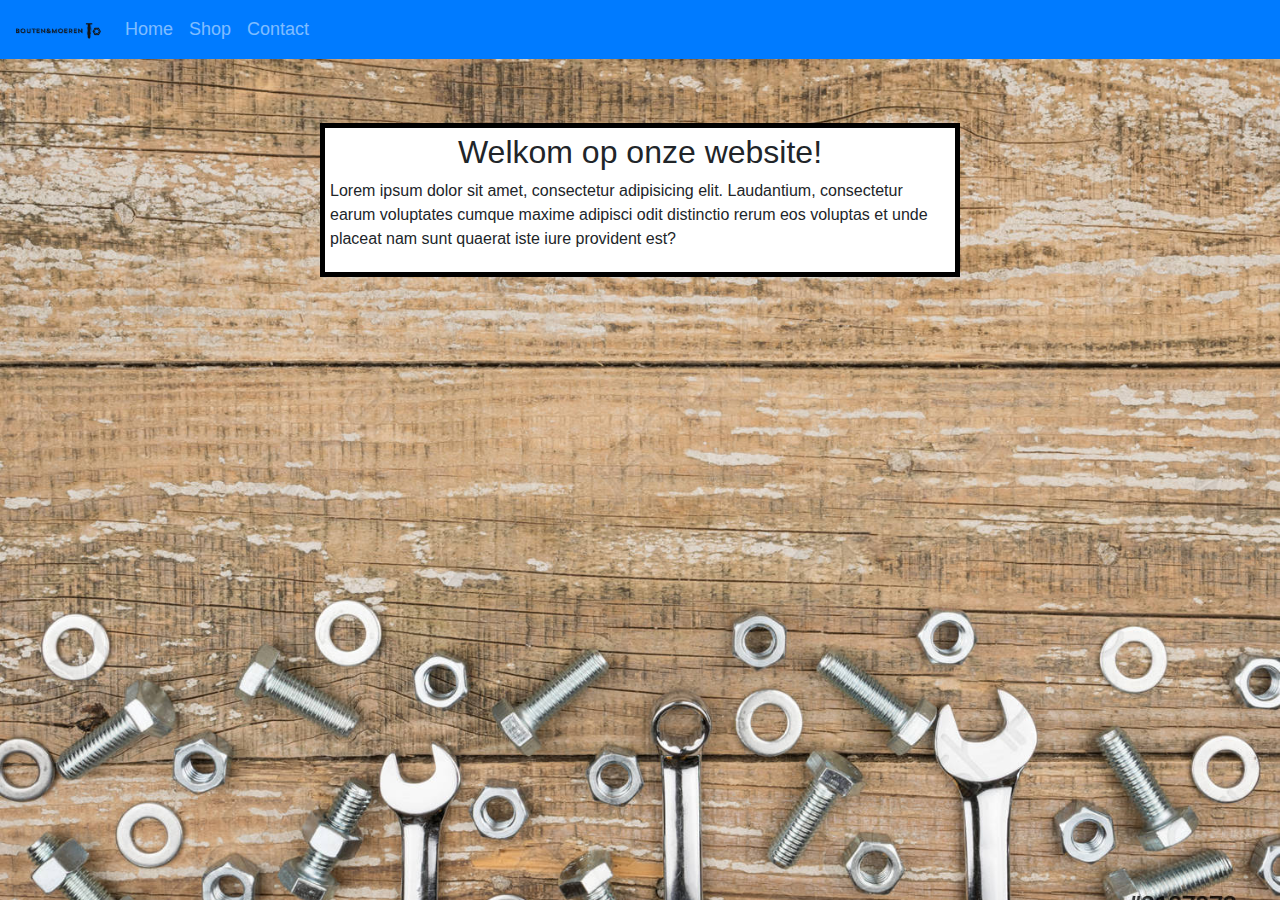
<file: index.html>
<!DOCTYPE html>
<html lang="en">
<head>
    <meta charset="UTF-8">
    <meta http-equiv="X-UA-Compatible" content="IE=edge">
    <meta name="viewport" content="width=device-width, initial-scale=1.0">
    <link rel="stylesheet" href="https://stackpath.bootstrapcdn.com/bootstrap/4.3.1/css/bootstrap.min.css" integrity="sha384-ggOyR0iXCbMQv3Xipma34MD+dH/1fQ784/j6cY/iJTQUOhcWr7x9JvoRxT2MZw1T" crossorigin="anonymous">
    <title>Mijn website</title>
    <link rel="stylesheet" href="style.css">
    <link rel = "icon" href = "img/Logo.ico" type = "image/x-icon">
</head>
<body>
  <div class="bg"></div>
   <div>
    <nav class="navbar navbar-expand-sm bg-primary navbar-dark">
        <a class="navbar-brand" href="index.html">
          <img src="img/Logo_small.png" alt="logo" style="width:85px;">
        </a>
        <ul class="navbar-nav">
          <li class="nav-item">
            <a class="nav-link" href="index.html">Home</a>
          </li>
          <li class="nav-item">
            <a class="nav-link" href="Shop.html">Shop</a>
          </li>
          <li class="nav-item">
            <a class="nav-link" href="#">Contact</a>
          </li>
        </ul>
    </nav>
  </div>
  <div id ="vierkant">
    <h2 class="mijnclass">Welkom op onze website!</h2>
    <!-- <div id="box1">
      <ol>
        <li>test1</li>
        <li>test1</li>
        <li>test1</li>
      </ol>
    </div> -->
    <p>
      Lorem ipsum dolor sit amet, consectetur adipisicing elit. Laudantium, consectetur earum voluptates cumque maxime adipisci odit distinctio rerum eos voluptas et unde placeat nam sunt quaerat iste iure provident est?
    </p>

</div>
  
</body>
</html>
</file>
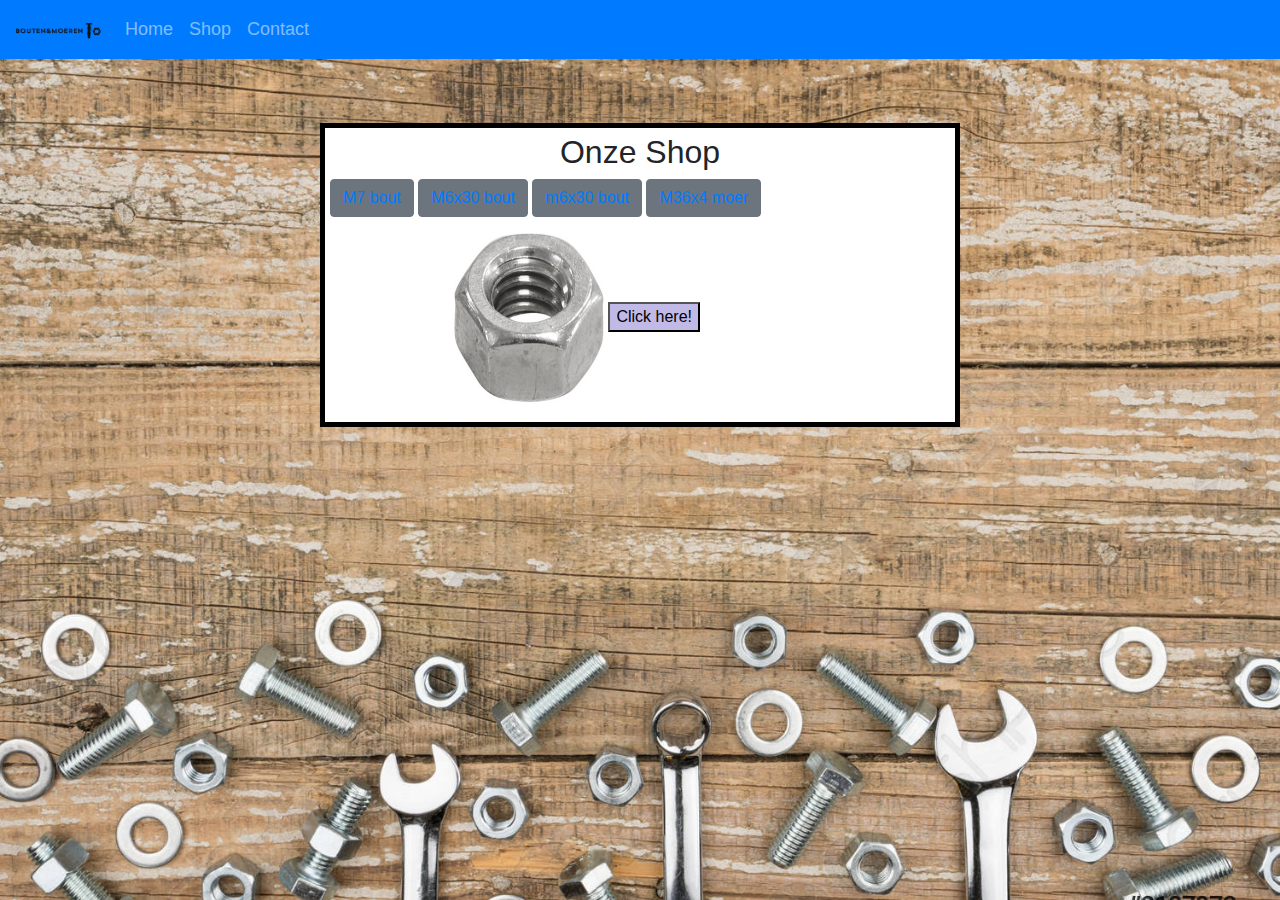
<file: m36x4.html>
<!DOCTYPE html>
<html lang="en">
<head>
    <meta charset="UTF-8">
    <meta http-equiv="X-UA-Compatible" content="IE=edge">
    <meta name="viewport" content="width=device-width, initial-scale=1.0">
    <link rel="stylesheet" href="https://stackpath.bootstrapcdn.com/bootstrap/4.3.1/css/bootstrap.min.css" integrity="sha384-ggOyR0iXCbMQv3Xipma34MD+dH/1fQ784/j6cY/iJTQUOhcWr7x9JvoRxT2MZw1T" crossorigin="anonymous">
    <title>Mijn website</title>
    <link rel="stylesheet" href="style.css">
    <link rel = "icon" href = "img/Logo.ico" type = "image/x-icon">
</head>
<body>
  <div class="bg"></div>
   <div>
    <nav class="navbar navbar-expand-sm bg-primary navbar-dark">
        <a class="navbar-brand" href="index.html">
          <img src="img/Logo_small.png" alt="logo" style="width:85px;">
        </a>
        <ul class="navbar-nav">
          <li class="nav-item">
            <a class="nav-link" href="index.html">Home</a>
          </li>
          <li class="nav-item">
            <a class="nav-link" href="Shop.html">Shop</a>
          </li>
          <li class="nav-item">
            <a class="nav-link" href="#">Contact</a>
          </li>
        </ul>
    </nav>
  </div>
  <div id ="vierkant">
    <h2 class="mijnclass">Onze Shop</h2>
    <button type="button" class="btn btn-secondary"><a href="Shop.html">M7 bout</a></button>
    <button type="button" class="btn btn-secondary"><a href="m6bout.html">M6x30 bout</a></button>
    <button type="button" class="btn btn-secondary"><a href="m6x30.html">m6x30 bout</a></button>
    <button type="button" class="btn btn-secondary"><a href="m36x4.html">M36x4 moer</a></button>
  <div class="wrapper">
    <div class="bouten-links">
      <img class="bouten" src="img/Shopimg/m16.jpg" alt="m16">
      <button class="buttoncolor">Click here!</button>
      <div class="modal-content hide">
        <span class="close">&times;</span>
        <p>
          <ul>
              <h5>Bouten en moeren achtertandwiel 8 Stuks</h5>
              <li><b>€6,95</b></li>
              <li>4x M7 bout voor bevestiging van het achtertandwiel + 4x M7 moer. Het achtertandwiel dient ook uitgerust te zijn met een borgplaat.</li>
              <button type="button" class="btn btn-primary">Bestel nu</button>
            </ul>
        </p>
      </div>
    </div>
</div>
</div>
</div>

<!-- <div>
  <items float></items>
  <items float></items>
</div>
<div clear:both>
  <items float></items>
  <items float></items>
</div> -->
<script src="myScript.js"></script>
</body>
</html>
</file>
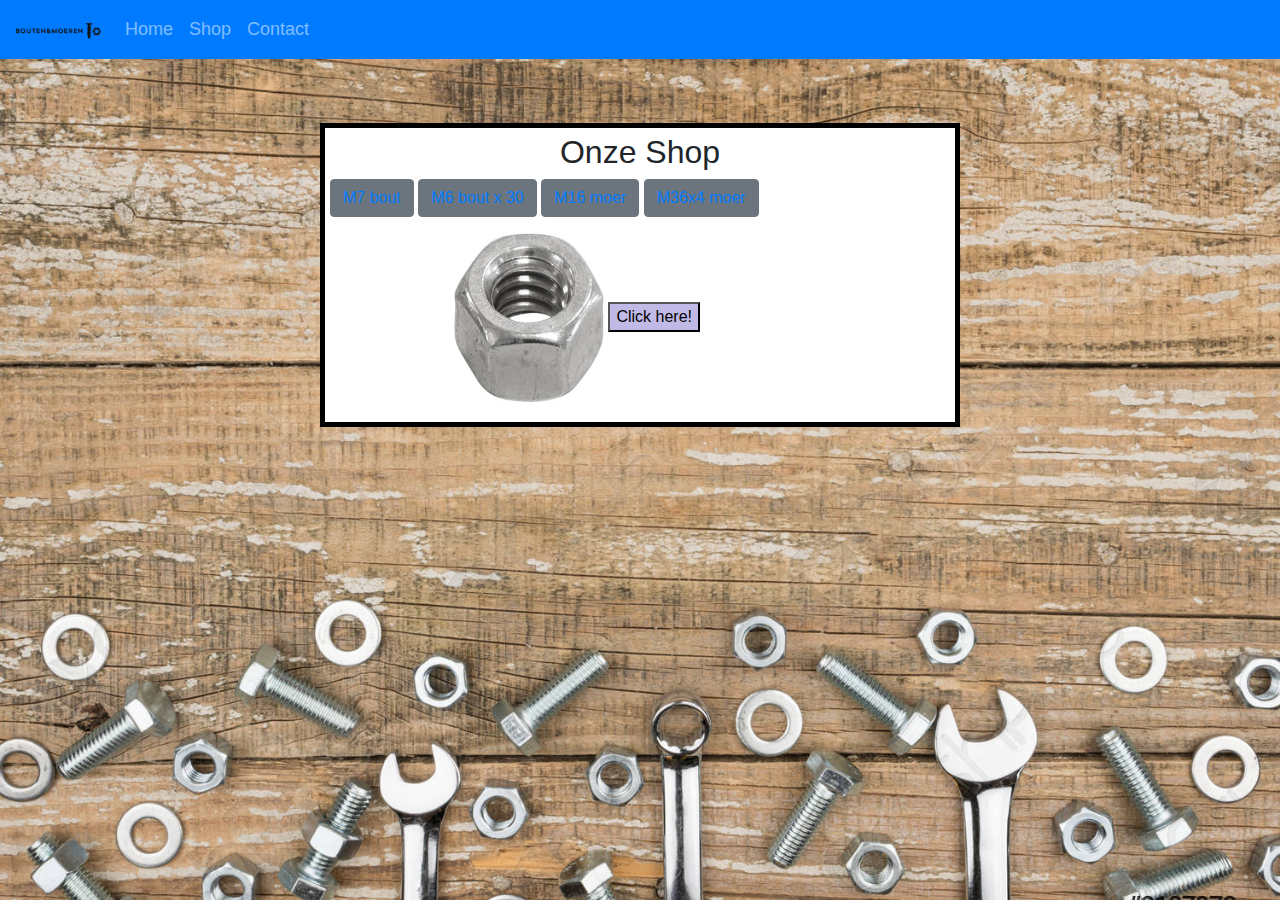
<file: m6bout.html>
<!DOCTYPE html>
<html lang="en">
<head>
    <meta charset="UTF-8">
    <meta http-equiv="X-UA-Compatible" content="IE=edge">
    <meta name="viewport" content="width=device-width, initial-scale=1.0">
    <link rel="stylesheet" href="https://stackpath.bootstrapcdn.com/bootstrap/4.3.1/css/bootstrap.min.css" integrity="sha384-ggOyR0iXCbMQv3Xipma34MD+dH/1fQ784/j6cY/iJTQUOhcWr7x9JvoRxT2MZw1T" crossorigin="anonymous">
    <title>Mijn website</title>
    <link rel="stylesheet" href="style.css">
    <link rel = "icon" href = "img/Logo.ico" type = "image/x-icon">
</head>
<body>
  <div class="bg"></div>
   <div>
    <nav class="navbar navbar-expand-sm bg-primary navbar-dark">
        <a class="navbar-brand" href="index.html">
          <img src="img/Logo_small.png" alt="logo" style="width:85px;">
        </a>
        <ul class="navbar-nav">
          <li class="nav-item">
            <a class="nav-link" href="index.html">Home</a>
          </li>
          <li class="nav-item">
            <a class="nav-link" href="Shop.html">Shop</a>
          </li>
          <li class="nav-item">
            <a class="nav-link" href="#">Contact</a>
          </li>
        </ul>
    </nav>
  </div>
  <div id ="vierkant">
    <h2 class="mijnclass">Onze Shop</h2>
    <button type="button" class="btn btn-secondary"><a href="Shop.html">M7 bout</a></button>
    <button type="button" class="btn btn-secondary"><a href="m6bout.html">M6 bout x 30</a></button>
    <button type="button" class="btn btn-secondary"><a href="m6x30.html">M16 moer</a></button>
    <button type="button" class="btn btn-secondary"><a href="">M36x4 moer</a></button>
  <div class="wrapper">
    <div class="bouten-links">
      <img class="bouten" src="img/Shopimg/m16.jpg" alt="m16">
      <button class="buttoncolor">Click here!</button>
      <div class="modal-content hide">
        <span class="close">&times;</span>
        <p>
          <ul>
              <h5>Bouten en moeren achtertandwiel 8 Stuks</h5>
              <li><b>€6,95</b></li>
              <li>4x M7 bout voor bevestiging van het achtertandwiel + 4x M7 moer. Het achtertandwiel dient ook uitgerust te zijn met een borgplaat.</li>
              <button type="button" class="btn btn-primary">Bestel nu</button>
            </ul>
        </p>
      </div>
    </div>
</div>
</div>
</div>

<!-- <div>
  <items float></items>
  <items float></items>
</div>
<div clear:both>
  <items float></items>
  <items float></items>
</div> -->
<script src="myScript.js"></script>
</body>
</html>
</file>
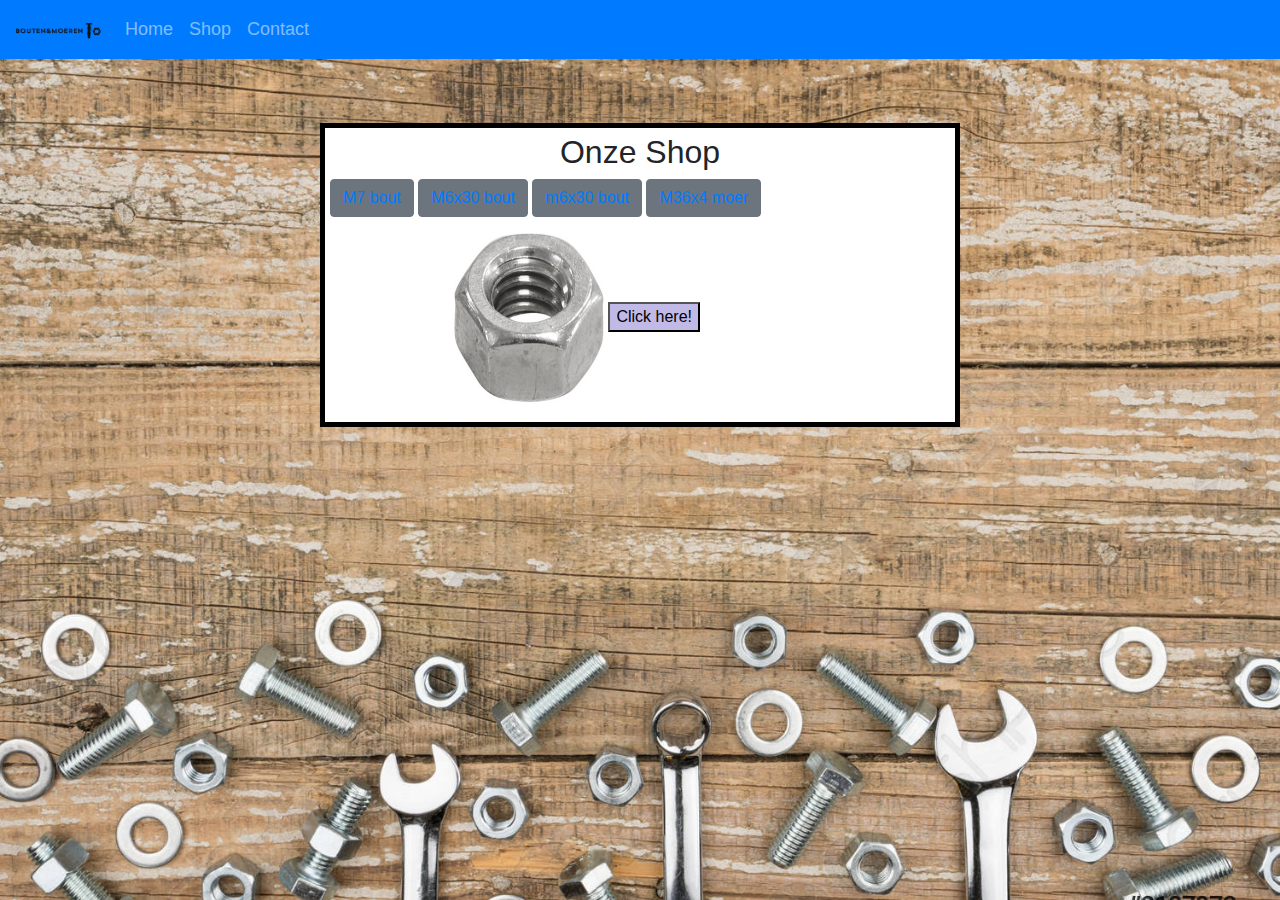
<file: m6x30.html>
<!DOCTYPE html>
<html lang="en">
<head>
    <meta charset="UTF-8">
    <meta http-equiv="X-UA-Compatible" content="IE=edge">
    <meta name="viewport" content="width=device-width, initial-scale=1.0">
    <link rel="stylesheet" href="https://stackpath.bootstrapcdn.com/bootstrap/4.3.1/css/bootstrap.min.css" integrity="sha384-ggOyR0iXCbMQv3Xipma34MD+dH/1fQ784/j6cY/iJTQUOhcWr7x9JvoRxT2MZw1T" crossorigin="anonymous">
    <title>Mijn website</title>
    <link rel="stylesheet" href="style.css">
    <link rel = "icon" href = "img/Logo.ico" type = "image/x-icon">
</head>
<body>
  <div class="bg"></div>
   <div>
    <nav class="navbar navbar-expand-sm bg-primary navbar-dark">
        <a class="navbar-brand" href="index.html">
          <img src="img/Logo_small.png" alt="logo" style="width:85px;">
        </a>
        <ul class="navbar-nav">
          <li class="nav-item">
            <a class="nav-link" href="index.html">Home</a>
          </li>
          <li class="nav-item">
            <a class="nav-link" href="Shop.html">Shop</a>
          </li>
          <li class="nav-item">
            <a class="nav-link" href="#">Contact</a>
          </li>
        </ul>
    </nav>
  </div>
  <div id ="vierkant">
    <h2 class="mijnclass">Onze Shop</h2>
    <button type="button" class="btn btn-secondary"><a href="Shop.html">M7 bout</a></button>
    <button type="button" class="btn btn-secondary"><a href="m6bout.html">M6x30 bout</a></button>
    <button type="button" class="btn btn-secondary"><a href="m6x30.html">m6x30 bout</a></button>
    <button type="button" class="btn btn-secondary"><a href="">M36x4 moer</a></button>
  <div class="wrapper">
    <div class="bouten-links">
      <img class="bouten" src="img/Shopimg/m16.jpg" alt="m16">
      <button class="buttoncolor">Click here!</button>
      <div class="modal-content hide">
        <span class="close">&times;</span>
        <p>
          <ul>
              <h5>Bouten en moeren achtertandwiel 8 Stuks</h5>
              <li><b>€6,95</b></li>
              <li>4x M7 bout voor bevestiging van het achtertandwiel + 4x M7 moer. Het achtertandwiel dient ook uitgerust te zijn met een borgplaat.</li>
              <button type="button" class="btn btn-primary">Bestel nu</button>
            </ul>
        </p>
      </div>
    </div>
</div>
</div>
</div>

<!-- <div>
  <items float></items>
  <items float></items>
</div>
<div clear:both>
  <items float></items>
  <items float></items>
</div> -->
<script src="myScript.js"></script>
</body>
</html>
</file>
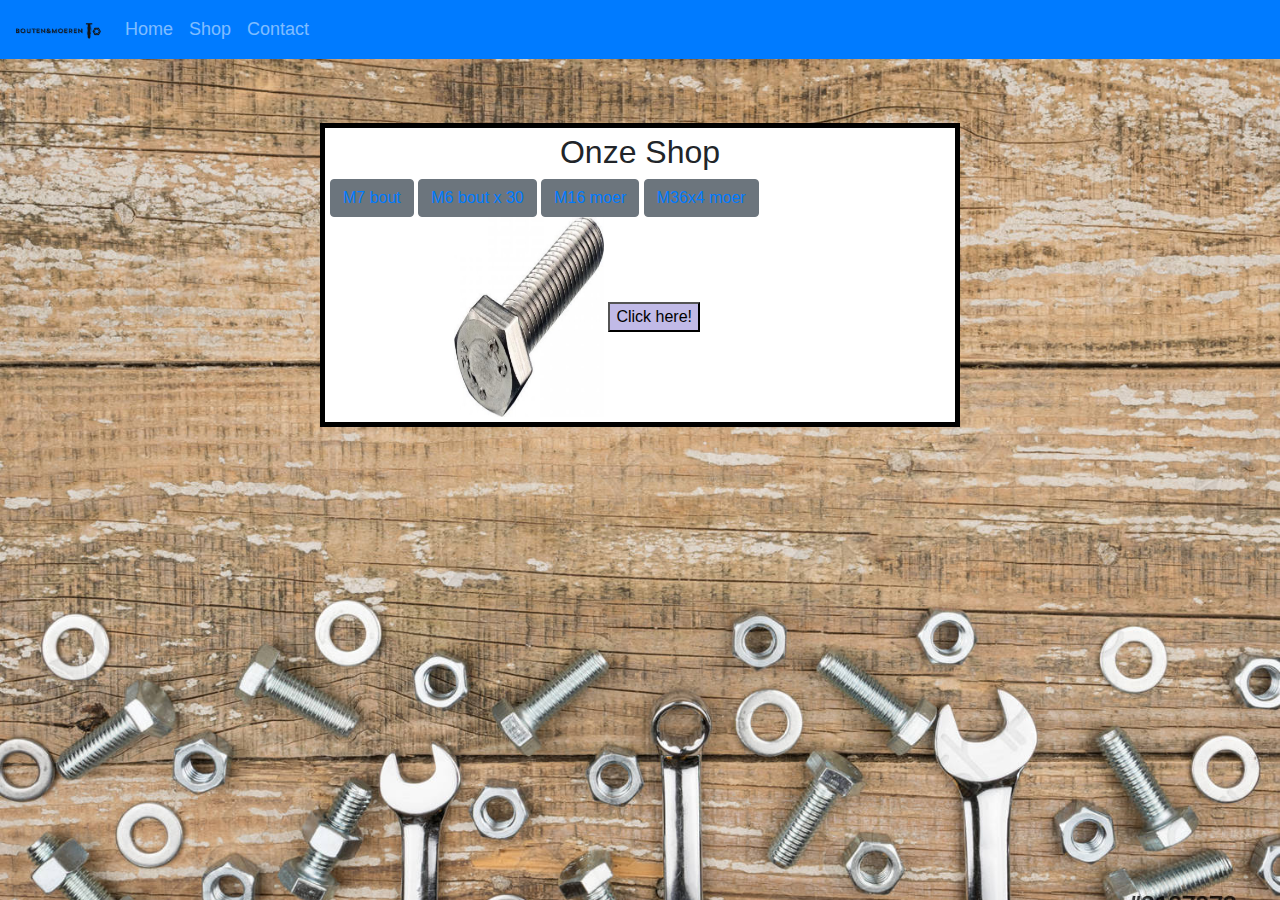
<file: Shop.html>
<!DOCTYPE html>
<html lang="en">
<head>
    <meta charset="UTF-8">
    <meta http-equiv="X-UA-Compatible" content="IE=edge">
    <meta name="viewport" content="width=device-width, initial-scale=1.0">
    <link rel="stylesheet" href="https://stackpath.bootstrapcdn.com/bootstrap/4.3.1/css/bootstrap.min.css" integrity="sha384-ggOyR0iXCbMQv3Xipma34MD+dH/1fQ784/j6cY/iJTQUOhcWr7x9JvoRxT2MZw1T" crossorigin="anonymous">
    <title>Mijn website</title>
    <link rel="stylesheet" href="style.css">
    <link rel = "icon" href = "img/Logo.ico" type = "image/x-icon">
</head>
<body>
  <div class="bg"></div>
   <div>
    <nav class="navbar navbar-expand-sm bg-primary navbar-dark">
        <a class="navbar-brand" href="index.html">
          <img src="img/Logo_small.png" alt="logo" style="width:85px;">
        </a>
        <ul class="navbar-nav">
          <li class="nav-item">
            <a class="nav-link" href="index.html">Home</a>
          </li>
          <li class="nav-item">
            <a class="nav-link" href="Shop.html">Shop</a>
          </li>
          <li class="nav-item">
            <a class="nav-link" href="#">Contact</a>
          </li>
        </ul>
    </nav>
  </div>
  <div id ="vierkant">
    <h2 class="mijnclass">Onze Shop</h2>
    <button type="button" class="btn btn-secondary"><a href="Shop.html">M7 bout</a></button>
    <button type="button" class="btn btn-secondary"><a href="m6bout.html">M6 bout x 30</a></button>
    <button type="button" class="btn btn-secondary"><a href="m6x30.html">M16 moer</a></button>
    <button type="button" class="btn btn-secondary"><a href="">M36x4 moer</a></button>
  <div class="wrapper">
    <div class="bouten-links">
      <img class="bouten" src="img/Shopimg/8x40mm.jpg" alt="bouten">
      <button class="buttoncolor">Click here!</button>
      <div class="modal-content hide">
        <span class="close">&times;</span>
        <p>
          <ul>
              <h5>Bouten en moeren achtertandwiel 8 Stuks</h5>
              <li><b>€6,95</b></li>
              <li>4x M7 bout voor bevestiging van het achtertandwiel + 4x M7 moer. Het achtertandwiel dient ook uitgerust te zijn met een borgplaat.</li>
              <button type="button" class="btn btn-primary">Bestel nu</button>
            </ul>
        </p>
      </div>
    </div>
</div>
</div>
</div>

<!-- <div>
  <items float></items>
  <items float></items>
</div>
<div clear:both>
  <items float></items>
  <items float></items>
</div> -->
<script src="myScript.js"></script>
</body>
</html>
</file>
<file: style.css>
/* body{
} */

.bg {
  /* The image used */
  background-image: url("img/background.jpg");
  position:absolute;
  /* Full height */
  height: 100vh;
  width:100vw;
  z-index:-1;
  height: 100%;
  box-sizing: border-box; 
  background-position: center;
  background-repeat: no-repeat;
  background-size: cover;
}

ul {
    list-style-type: none;
    padding: 0;
  }

.nav-link {
  font-size: large;
}

#vierkant{
  background-color: white;
  border: 5px solid black;
  padding: 5px;
  width: 50%;
  margin: 5% auto 5% auto;
  overflow: hidden;
}
.mijnclass {
  text-align: center;
}
.wrapper{
  clear: both;
}

.bouten-links-second{
  float:none
}
.bouten-links{
  margin-left: 20% ;
  float: left;
  max-width: 86%;
}
.bouten {
  width: 150px;
  clear: both;
  height: 200px;
}

.buttoncolor {
  background-color: rgb(193, 186, 231);
  font-size:0.875em;
  margin-left: auto;
  height: 110%;
  width: auto;
  font-size: 1em;
}


.hide{
  display:none;
}

/* .small-img{
  width:199px;
} */
</file>
